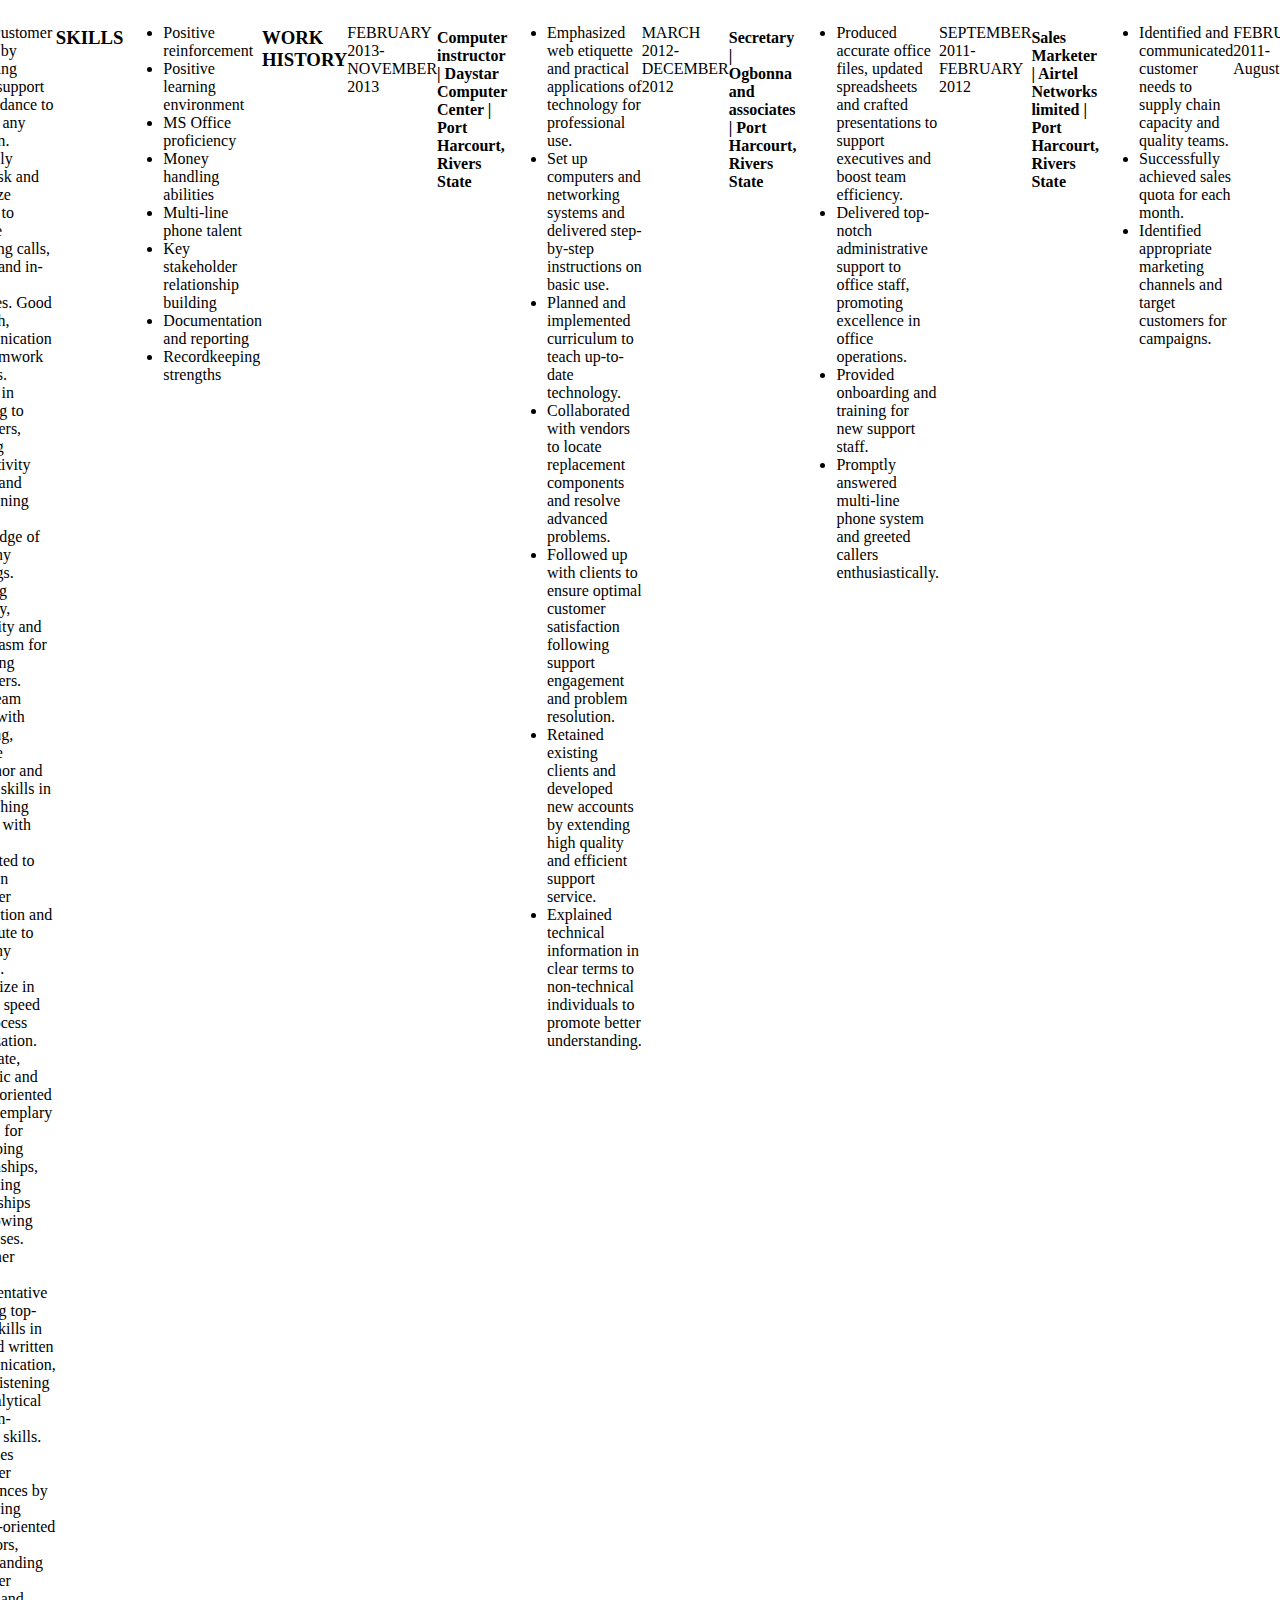
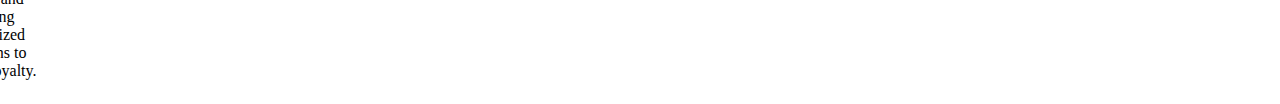
<file: index.html>
<!DOCTYPE html>
<html lang="en">
<head>
    <meta charset="UTF-8">
    <meta http-equiv="X-UA-Compatible" content="IE=edge">
    <meta name="viewport" content="width=device-width, initial-scale=1.0">
    <link rel="stylesheet" href="./css/style.css">
    <title>CV</title>
</head>
<body>
    <h1>SANDRA STEVE DAPPA</h1>
    <p>NO. 1 SCHOOL ROAD MGBOUBA PORT HARCOURT, RIVERS STATE 
        <br>
        Phone no: 07030174744 sandrastevedappa@gmail.com</p>

    <h3>PROFFESSIONAL SUMMARY</h3>
    <ul>
        <li>Boost customer loyalty by delivering expert support and guidance to resolve any problem. Skillfully multitask and prioritize actions to manage incoming calls, emails and in-person inquiries. Good research, communication and teamwork abilities.</li>
        <li>Skilled in listening to customers, meeting productivity targets and maintaining current knowledge of company offerings. Offering empathy, reliability and enthusiasm for satisfying customers.</li>
        <li>Solid team player with outgoing, positive demeanor and proven skills in establishing rapport with clients. Motivated to maintain customer satisfaction and contribute to company success. Specialize in quality, speed and process optimization. Articulate, energetic and results-oriented with exemplary passion for developing relationships, cultivating partnerships and growing businesses.</li>
        <li>Customer Service Representative bringing top-notch skills in oral and written communication, active listening and analytical problem-solving skills. Enhances customer experiences by employing service-oriented behaviors, understanding customer desires and providing customized solutions to build loyalty.</li>

    </ul>
    <h3>SKILLS</h3>
    <ul>
        <li>Positive reinforcement</li>
        <li>Positive learning environment</li>
        <li>MS Office proficiency</li>
        <li>Money handling abilities</li>
        <li>Multi-line phone talent</li>
        <li>Key stakeholder relationship building</li>
        <li>Documentation and reporting</li>
        <li>Recordkeeping strengths</li>
    </ul>
    <h3>WORK HISTORY</h3>
    <p>FEBRUARY 2013-NOVEMBER 2013</p>
    <h4>Computer instructor | Daystar Computer Center | Port Harcourt, Rivers State</h4>
    <ul>
        <li>Emphasized web etiquette and practical applications of technology for professional use.</li>
        <li>Set up computers and networking systems and delivered step-by-step instructions on basic use.</li>
        <li>Planned and implemented curriculum to teach up-to-date technology.</li>
        <li>Collaborated with vendors to locate replacement components and resolve advanced problems.</li>
        <li>Followed up with clients to ensure optimal customer satisfaction following support engagement and problem resolution.</li>
        <li>Retained existing clients and developed new accounts by extending high quality and efficient support service.</li>
        <li>Explained technical information in clear terms to non-technical individuals to promote better understanding.</li>
    </ul>
    <p>MARCH  2012-DECEMBER 2012</p>
    <h4>Secretary | Ogbonna and associates | Port Harcourt, Rivers State</h4>
    <ul>
        <li>Produced accurate office files, updated spreadsheets and crafted presentations to support executives and boost team efficiency.</li>
        <li>Delivered top-notch administrative support to office staff, promoting excellence in office operations.</li>
        <li>Provided onboarding and training for new support staff.</li>
        <li>Promptly answered multi-line phone system and greeted callers enthusiastically.</li>
    </ul>
    <p>SEPTEMBER 2011-FEBRUARY 2012</p>
    <h4>Sales Marketer | Airtel Networks limited | Port Harcourt, Rivers State</h4>
    <ul>
        <li>Identified and communicated customer needs to supply chain capacity and quality teams.</li>
        <li>Successfully achieved sales quota for each month.</li>
        <li>Identified appropriate marketing channels and target customers for campaigns.</li>
    </ul>
    <p>FEBRUARY 2011- August 2011</p>
    <h4>Secretary | Minadiri Chambers | Port Harcourt, Rivers State</h4>
    <ul>
        <li>Delivered top-notch administrative support to office staff, promoting excellence in office operations.</li>
        <li>Communicated with customers via phone and email to confirm deliveries and respond to inquiries.</li>
    </ul>
    <h3>EDUCATION</h3>
    <p class="para">NOVEMBER 2017</p>
    <p class="para">B.sc: Biology</p>
    <p class="para">Niger Delta University, Bayelsa State</p>

</body>
</html>
</file>
<file: css/style.css>
/* body{
    text-align: justify;
    width: 75%;
    margin-left: 70px;
}
h4{
    margin-top: -10px;
}
p{
    margin-top: 20px;
}
h3{
    margin-top: 30px;
    color: darkblue;

}
.para{
    margin: 0;
} */
body{
  
    /* background-color: rgba(0, 0, 255, 0.342); */
    justify-content: center;
    display: flex;
   
}
.mainDiv{
    display: flex;
    height: 630px;
    width: 500px;
    /* background-color: blue; */
    border: 1px solid red;
    
}
.rightDiv{
    width: 200px;
    height: 630px;
    background-color: #5680e9;
    border: 1px solid red;
    display: flex;
    justify-content: center;
    flex-wrap: wrap;
}
.righDiv1{
    background-color: whitesmoke;
    width: 100px;
    height: 70px;
   
}
.scancode{
    width: 100px;
}
.righDiv2{
    background-color: whitesmoke;
    margin-top: 20px;
    width: 100px;
    height: 50px;
}
.righDiv3{
    background-color: whitesmoke;
    margin-top: 20px;
    width: 100px;
    height: 50px;
}
.righDiv4{
    background-color: whitesmoke;
    margin-top: 20px;
    width: 100px;
    height: 50px;
}
.righDiv5{
    background-color: whitesmoke;
    margin-top: 20px;
    width: 100px;
    height: 50px;
}
.leftDiv{
    width: 100%;
    height: 630px;
    background-color: gainsboro;
    border: 1px solid red;
}
.leftDiv1{
    background-color: whitesmoke;
    margin-top: 20px;
    width: 100;
    height: 50px;
}
.leftDiv2{
    background-color: whitesmoke;
    margin-top: 20px;
    width: 100;
    height: 50px;
}
.leftDiv3{
    background-color: whitesmoke;
    margin-top: 20px;
    width: 100;
    height: 50px;
}
.leftDiv4{
    display: flex;
    background-color: whitesmoke;
    margin-top: 20px;
    width: 100;
    height: 300px;
}
.leftDiv4-1{
    width: 100px;
    height: 300px;
    border: 1px solid red;
}
.leftDiv4-2{
    width: 100px;
    height: 300px;
    border: 1px solid red;
}
</file>
